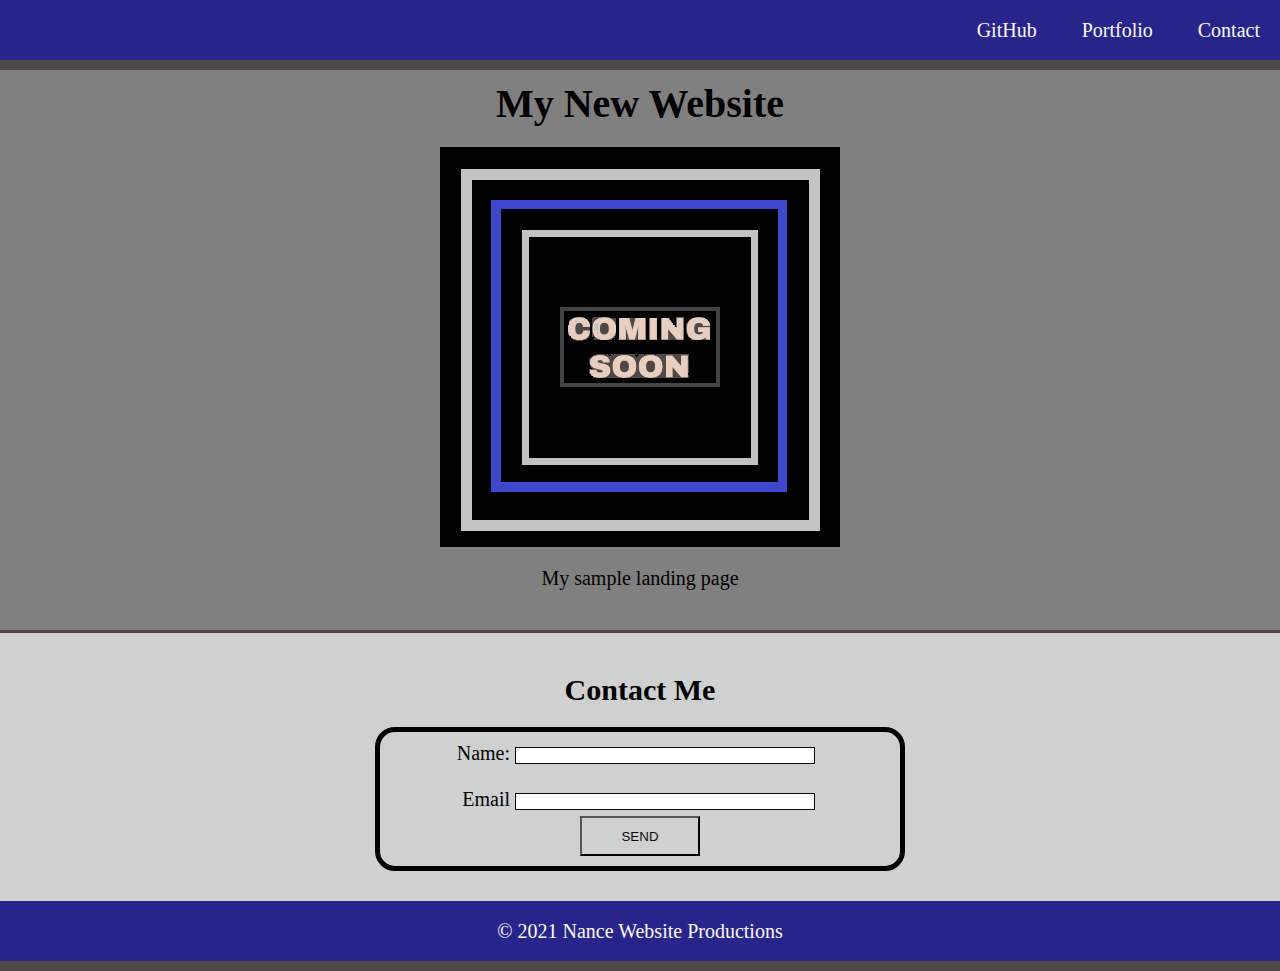
<file: index.html>
<!DOCTYPE html>
<html lang="en-US">
<head>
    <meta charset="UTF-8">
    <meta name="viewport" content="width=device-width, initial-scale=1.0">
    <link rel="stylesheet" type="text/css" href="style.css">
    <title>My Landing Page</title>
</head>
<body>
    <header>
        <nav class = "text-right">
            <ul>
                <li><a href = "https://github.com/Nance0719">GitHub</a></li>
                <li><a href = "https://www.linkedin.com/in/corey-nance-87139841/">Portfolio</a></li>
                <li><a href = "mailto:coreynance83@gmail.com">Contact</a></li>
            </ul>
        </nav>
    </header>

    <main>
        <h1 class = "text-center">My New Website</h1>
        <figure>
            <img src = "image-1customD1.png" alt = "Coming soon Graphic">
            <figcaption class = "text-center"> My sample landing page</figcaption>
        </figure>
        <section id="contact">
            <h2 class = "text-center">Contact Me</h2>
            <form>
                <ul>
                    <li>
                        <label class = "text-right" for = "name">Name:</label>
                        <input type = "text" id ="name" name="user-name">
                    </li>
                </ul>
                <br>
                <ul>
                    <li>
                        <label class = "text-right" for = "email">Email</label>
                        <input type = "text" id = "email" name = "user-email">
                    </li>
                </ul>
                <div class = "text-center">
                    <button type = "submit">SEND</button>
                </div>
            </form> 
        </section>
    </main>

    <footer class = "text-center">
        © 2021 Nance Website Productions 
    </footer>


</body>
</html>
</file>
<file: style.css>
* {
    margin:0;
    padding:0;
}

body {
    position: relative;
    background-color: gray;
    font-size: 20px;
}

h1,
h2 {
    margin: 20px;
}

li {
    display: inline;
    padding: 20px;
    text-decoration: none;
}

a{
    text-decoration: none;
    color: #fdf8f5;
}

img {
    display: block;
    margin: 20px auto;
}

main {
    padding: 60px 0;
}

header,
footer {
    height: 60px;
    width: 100%;
    line-height: 60px;
    background-color: rgb(39, 37, 139)
}

header {
    position: fixed;
    border-bottom: 10px solid #4f4846;
}

footer {
    position: absolute;
    margin-top: 0;
    bottom: 0;
    color: #fdf8f5;
    border-bottom: 10px solid #4f4846;


}

figure {
    margin-bottom: 40px;
}

section {
    margin-bottom: 0;
    padding: 20px 10px 40px 10px;
    border-top: 3px solid #4f4846;
    background-color:rgb(207, 209, 209);
}

form {
    margin: 0 auto;
    width: 500px;
    padding: 10px;
    border: 5px solid rgb(0, 0, 0);
    border-radius: 20px;
}

label {
    display: inline-block;
    width: 100px;
}

input,
textarea {
    box-sizing: border-box;
    width: 300px;
    border: 1px solid #0c0c0c;
}

button {
    height: 40px;
    width: 120px;
    margin-top: 5px;
    background-color: rgb(207,209,209);
    color: #0c0c0c;
}

.text-center {
    text-align: center;
}
.text-right {
    text-align: right;
}
</file>
